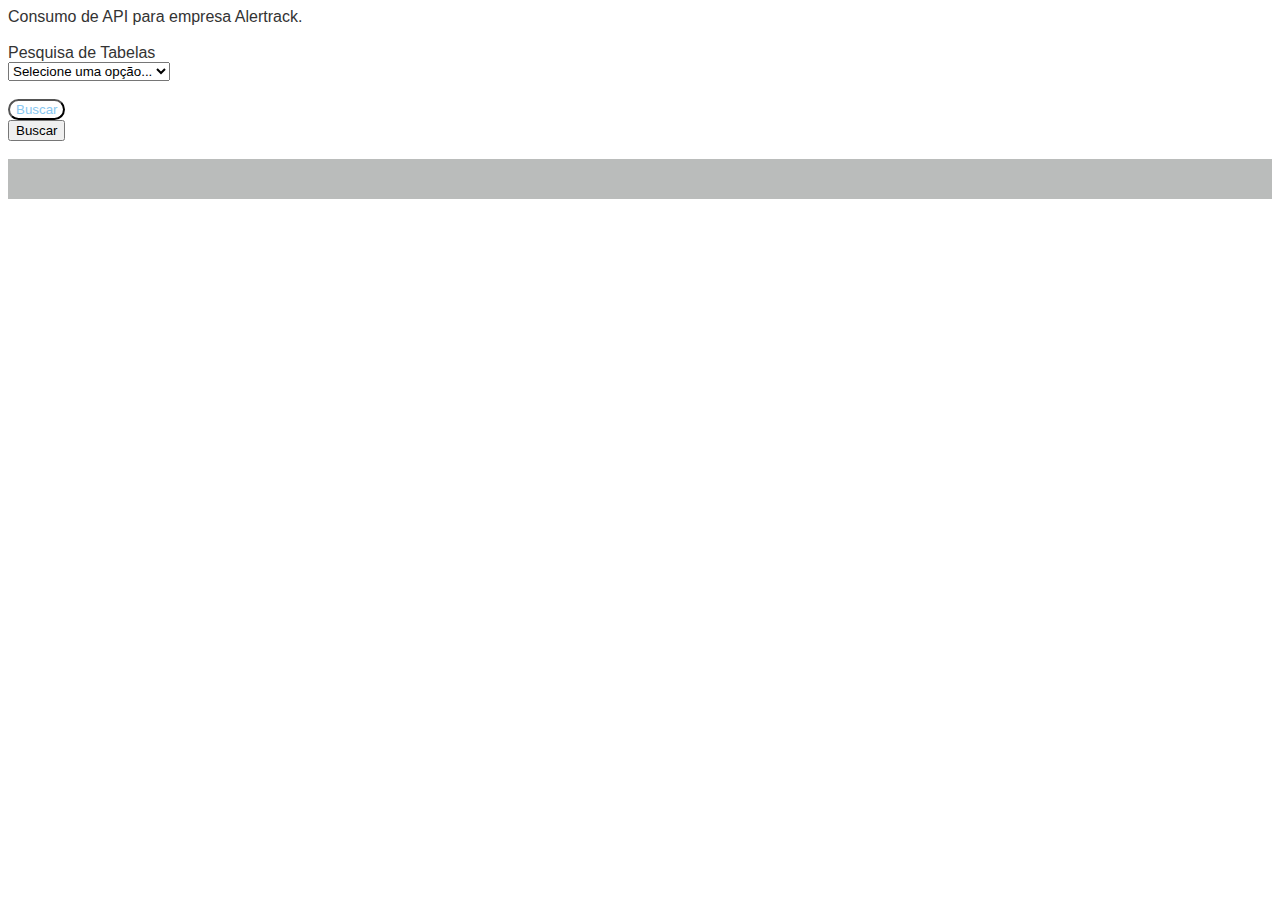
<file: alertrack/index.html>
<!DOCTYPE html>
<html>
<head>
    <meta charset="UTF-8">
    <meta name="viewport" content="width=device-width, initial-scale=1.0">
    <title>API</title>
    <link rel="stelesheet" href="/css/reset.css"/>
    <link rel="stylesheet" href="./css/style.css"/>
</head>

<body>
    <header>
        Consumo de API para empresa Alertrack.
        <br> <br>
    </header>

    <div>
        <form action="http://localhost:3000/" method="GET">       
                
        <label class="input-group-text" for="tabela">Pesquisa de Tabelas</label>
        
        <div id="opicoes">

        <select>
            <option disabled selected>Selecione uma opção...</option>

            <option value="router.get('/companies', (req, res) =>{
                execSQLQuery('SELECT * FROM COMPANIES', res);
                 })">Companies</option>

            <option value="router.get('/endereco', (req, res) =>{
                execSQLQuery('SELECT * FROM ENDERECO', res);
                })">Endereco</option>

            <option value=" router.get('/pessoas', (req, res) =>{
                execSQLQuery('SELECT * FROM PESSOAS', res);
                })">Pessoas</option>

            <option value="TELEFONE">Telefone</option>

        </select>

        </div>

            <br>
            <input type="submit" value="Buscar" name="submit" onclick="busca('value')"> 
            <br>
            <button onclick="busca('value')">Buscar</button>
            <br> <br>
        </form>
        

    </div>

    <footer>
        <script type="text/javascript" href="./js/index.js"></script>
        <script type="text/javascript" href="./js/busca.js"></script>
        <script type="text/javascript" href="./js/bootstrap.js"></script>
        <script type="text/javascript" href="./js/jquery.js"></script>    
    </footer>

</body>

  
</html>
</file>
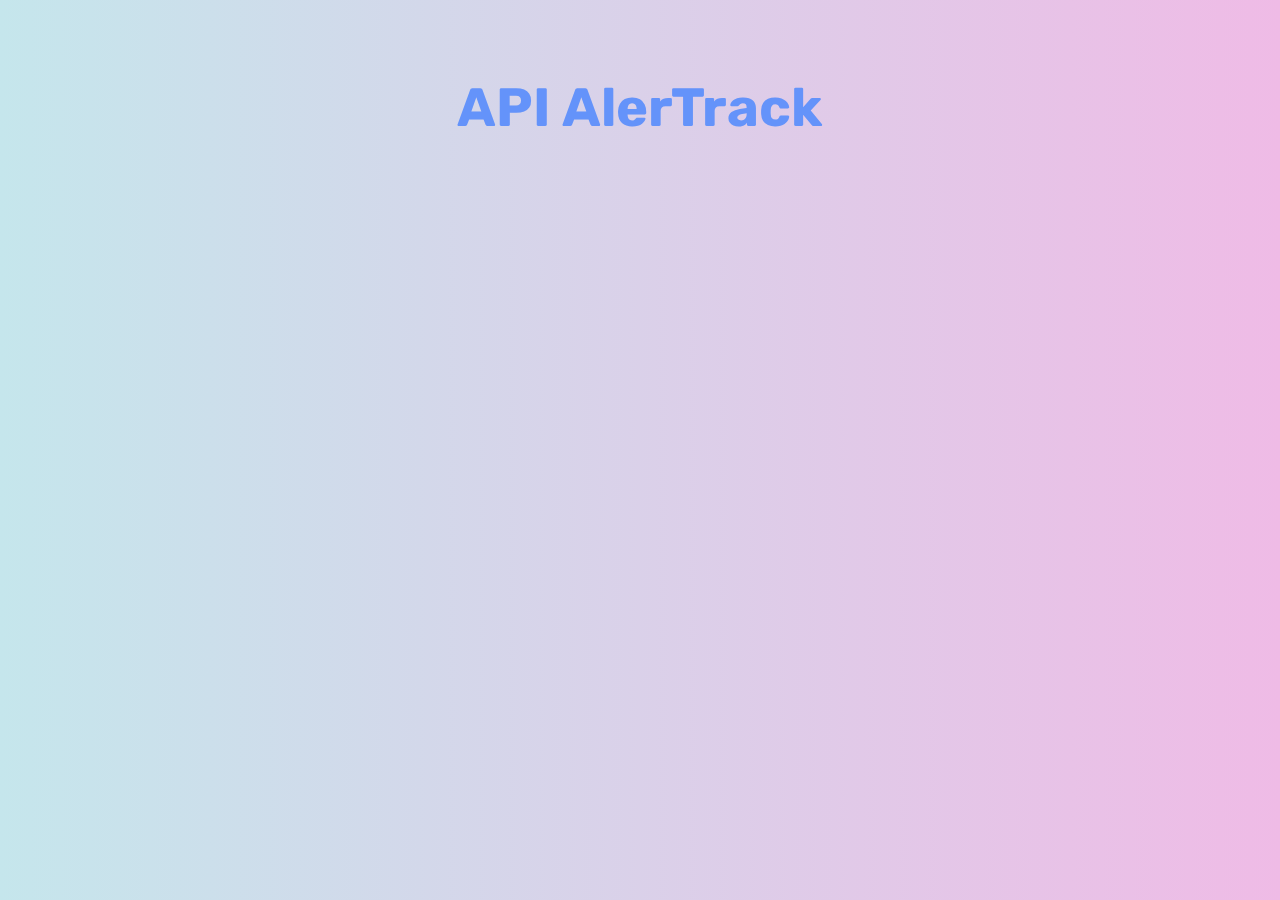
<file: api/index.html>
<!DOCTYPE html>
<html lang="pt-br">
<head>
  <meta charset="UTF-8">
  <title>API</title>
  <link rel="stylesheet" href="./style.css" />
  <link href="https://fonts.googleapis.com/css?family=Rubik&display=swap" rel="stylesheet" />
</head>
<body>

  <div class="container">
    <h1>API AlerTrack</h1>
    <ul data-js="pokedex" class="pokedex"></ul>
  </div>
  
  <script src="./app.js"></script>
</body>
</html>
</file>
<file: alertrack/css/style.css>
.container {
    margin: 0 auto;
    width: 940px;
}

header{
    position: relative;
    background-color: rgba(2222, 2235, 9429, 0,1);
}

body {
color: #333333;
font-family: "arial", "Lucida Grande", sans-serif;
}

footer {
    background-color: rgba(77, 82, 80, 0.39);
    clear: both;
    padding: 20px;
}

footer .container {
    position: relative;
}

.social {
    position: relative;
    top: 12px;
    right: 0;
}

.social li{
    float: left;
    margin-left: 25px;
    margin-right: 25px;
}

.social a {
    /* tamanho da imagem */
    height: 32px;
    width: 32px;
    /* image replacement */
    display: block;
    text-indent: 10px;
}

input {
    color: rgb(137, 199, 240);
    background-color: rgb(255, 255, 255);
    border-radius: 10vh;
    box-shadow: cadetblue;
    
}
</file>
<file: api/style.css>
body {
	background: #EFEFBB;
	background: linear-gradient(to right, rgb(197, 230, 236), rgb(239, 187, 230));
	color: rgb(100, 147, 250);
	margin: 0;
	font-family: rubik;
}

.container {
	padding: 40px;
	margin: 0 auto;
}

h1 {
	text-align: center;
	font-size: 54px;
}

.pokedex {
	display: grid;
	grid-template-columns: repeat(auto-fit, minmax(320px, 1fr));
	grid-gap: 20px;
	padding-inline-start: 0;
}

.card {
	list-style: none;
	padding: 40px;
	color: #222;
	text-align: center;
	border-radius: 20px;
	position: relative;
}

.card::after {
	content: "";
  display: block;
  width: 50%;
  height: 45%;
  border-radius: 100%;
  background-color: #fff;
  opacity: .7;
  position: absolute;
  top: 15%;
  left: 25%;
}

.card:hover {
	animation: bounce 0.5s linear;
}

.card-title {
	text-transform: capitalize;
	margin-bottom: 0px;
	font-size: 32px;
	font-weight: normal;
	position: relative;
	z-index: 2;
}

.card-subtitle {
	margin-top: 5px;
	color: #666;
	font-weight: lighter;
	position: relative;
	z-index: 2;
}


@keyframes bounce {
	20% {
			transform: translateY(-6px);
	}
	40% {
			transform: translateY(0px);
	}

	80% {
			transform: translateY(-2px);
	}
	100% {
			transform: translateY(0);
	}
}
</file>
